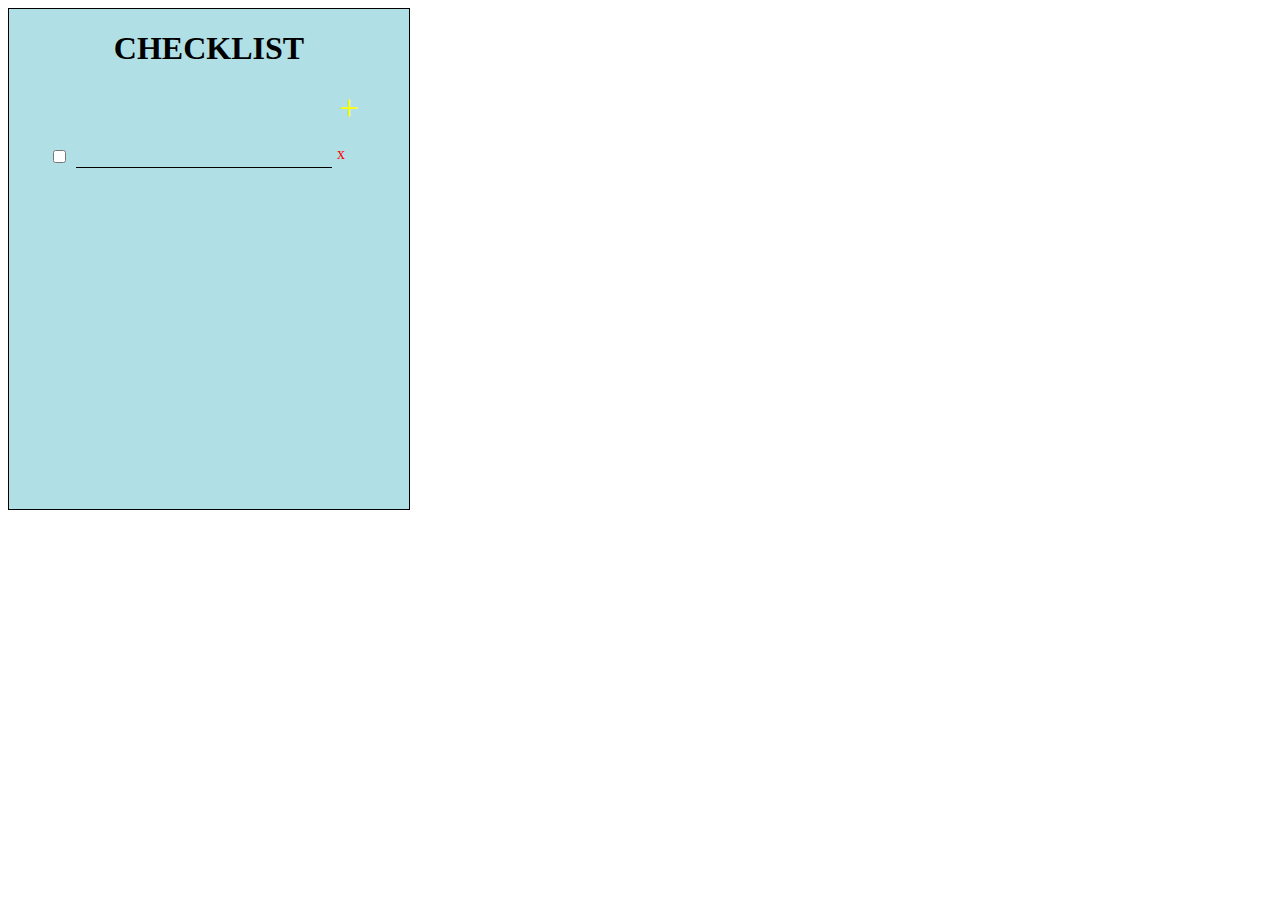
<file: checklist.html>
<!DOCTYPE html>
<html lang="en">
  <head>
    <meta charset="UTF-8" />
    <meta http-equiv="X-UA-Compatible" content="IE=edge" />
    <meta name="viewport" content="width=device-width, initial-scale=1.0" />
    <title>Checklist</title>
    <style>
      .bg {
        background-color: powderblue;
        border: 1px solid black;
        width: 400px;
        height: 500px;
      }
      h1 {
        text-align: center;
      }
      .add {
        font-size: 35px;
        text-align: right;
        margin-right: 50px;
        color: yellow;
        cursor: pointer;
      }
      .text {
        background: none;
        border: none;
        border-bottom: 1px solid black;
        width: 70%;
      }
      .checkbox {
        margin-right: 10px;
      }
      li {
        list-style: none;
        height: 23px;
        margin-bottom: 17px;
        display: flex;
      }
      .delete {
        margin-left: 5px;
        color: red;
        cursor: pointer;
      }
      span {
        background-color: pink;
      }
    </style>
  </head>
  <body>
    <div class="bg">
      <h1>CHECKLIST</h1>
      <div class="add" onclick="addList()">+</div>
      <ul>
        <li class="list">
          <input type="checkbox" class="checkbox" />
          <input type="text" class="text" />
          <div class="delete" onclick="delList()">x</div>
        </li>
        <!-- <li>
          <input type="checkbox" class="checkbox" />
          <input type="text" class="text" />
          <div class="delete">x</div>
        </li> -->
      </ul>
    </div>
    <script type="text/javascript">
      function delList() {
        let delbtn = document.querySelector(".delete");
        const list = document.querySelector(".list");
        list.remove();
      }

      function addList() {
        var ul = document.querySelector("ul");

        const newList = document.createElement("li");
        newList.setAttribute("class", "list");

        const checkbox = document.createElement("input");
        checkbox.setAttribute("type", "checkbox");

        const text = document.createElement("input");
        text.setAttribute("type", "text");
        text.setAttribute("class", "text");

        const del = document.createElement("div");
        del.setAttribute("class", "delete");
        del.setAttribute("class", "delete");
        del.onclick = function delList() {
          let delbtn = document.querySelector(".delete");
          const list = document.querySelector(".list");
          list.remove();
        };

        del.innerHTML = "x";

        newList.append(checkbox, text, del);
        ul.append(newList);
      }
    </script>
  </body>
</html>
</file>
